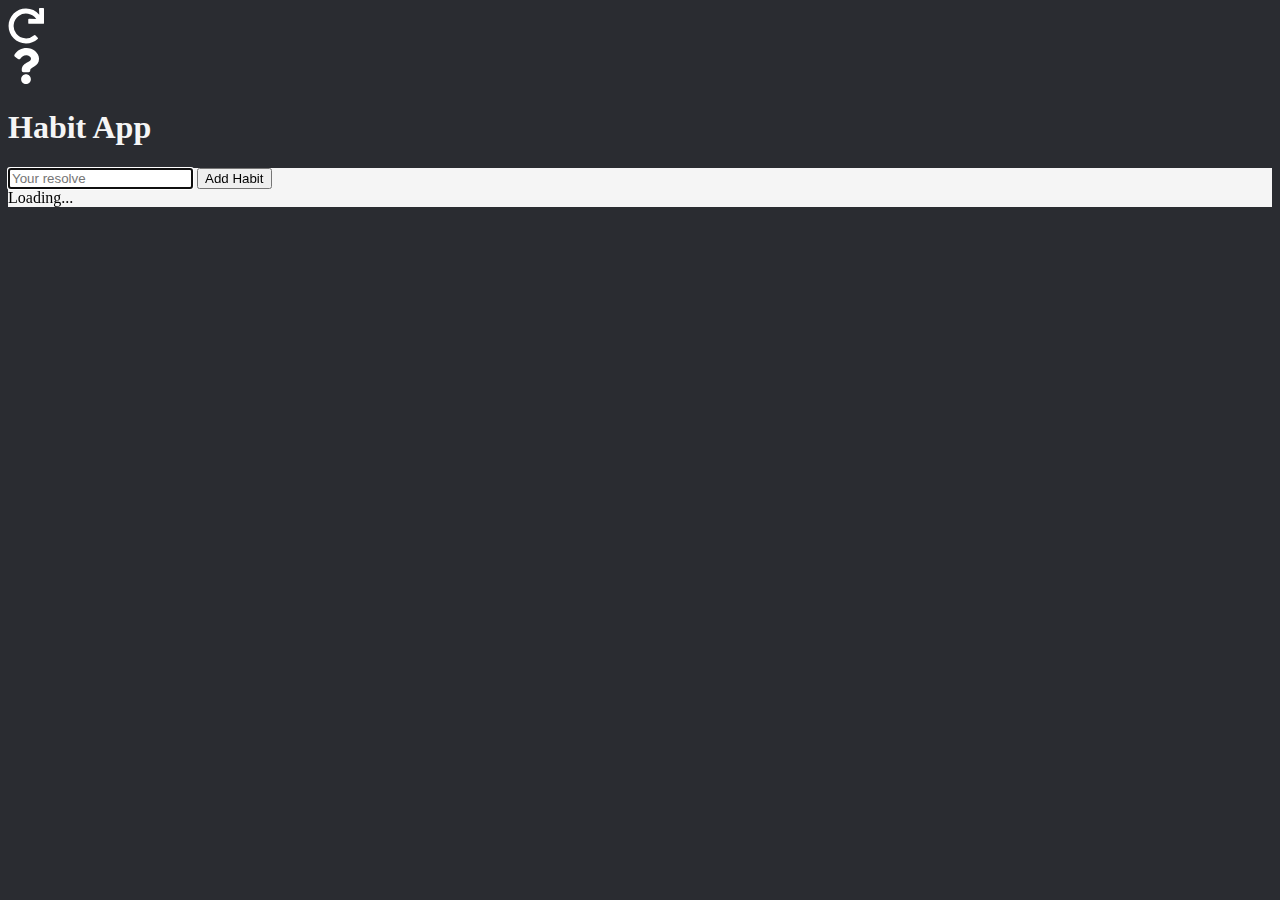
<file: Front-end/Debug/habit-app-pure-js/index.html>
<!DOCTYPE html>
<html>
  <head>
    <meta charset="utf-8" />
    <meta http-equiv="X-UA-Compatible" content="IE=edge" />
    <title>Habit App</title>
    <meta name="viewport" content="width=device-width, initial-scale=1" />
    <link
      href="https://cdn.jsdelivr.net/npm/bootstrap@5.1.3/dist/css/bootstrap.min.css"
      rel="stylesheet"
      integrity="sha384-1BmE4kWBq78iYhFldvKuhfTAU6auU8tT94WrHftjDbrCEXSU1oBoqyl2QvZ6jIW3"
      crossorigin="anonymous"
    />
    <link rel="stylesheet" href="main.css" />
  </head>
  <body>
    <div class="reset position-absolute top-0 start-0 mt-3 ms-md-5 ms-3">
      <img src="./img/redo-solid.svg" alt="" />
    </div>

    <div class="question position-absolute top-0 end-0 mt-3 me-md-5 me-3">
      <a href="question.html"><img src="./img/question-solid.svg" alt="" /></a>
    </div>

    <h1 class="text-center py-3">Habit App</h1>

    <div class="d-flex justify-content-center mt-3">
      <div class="border border-info px-3 py-4 rounded-3">
        <div class="d-flex justify-content-center">
          <input
            id="input"
            class="ms-2 px-1"
            type="text"
            placeholder="Your resolve"
          />
          <button class="btn btn-primary mx-2">Add Habit</button>
        </div>

        <div class="spinner d-flex justify-content-center mt-5 d-none">
          <div class="spinner-border" role="status">
            <span class="visually-hidden">Loading...</span>
          </div>
        </div>

        <div id="habits"></div>
      </div>
    </div>

    <script src="main.js" type="module"></script>
  </body>
</html>
</file>
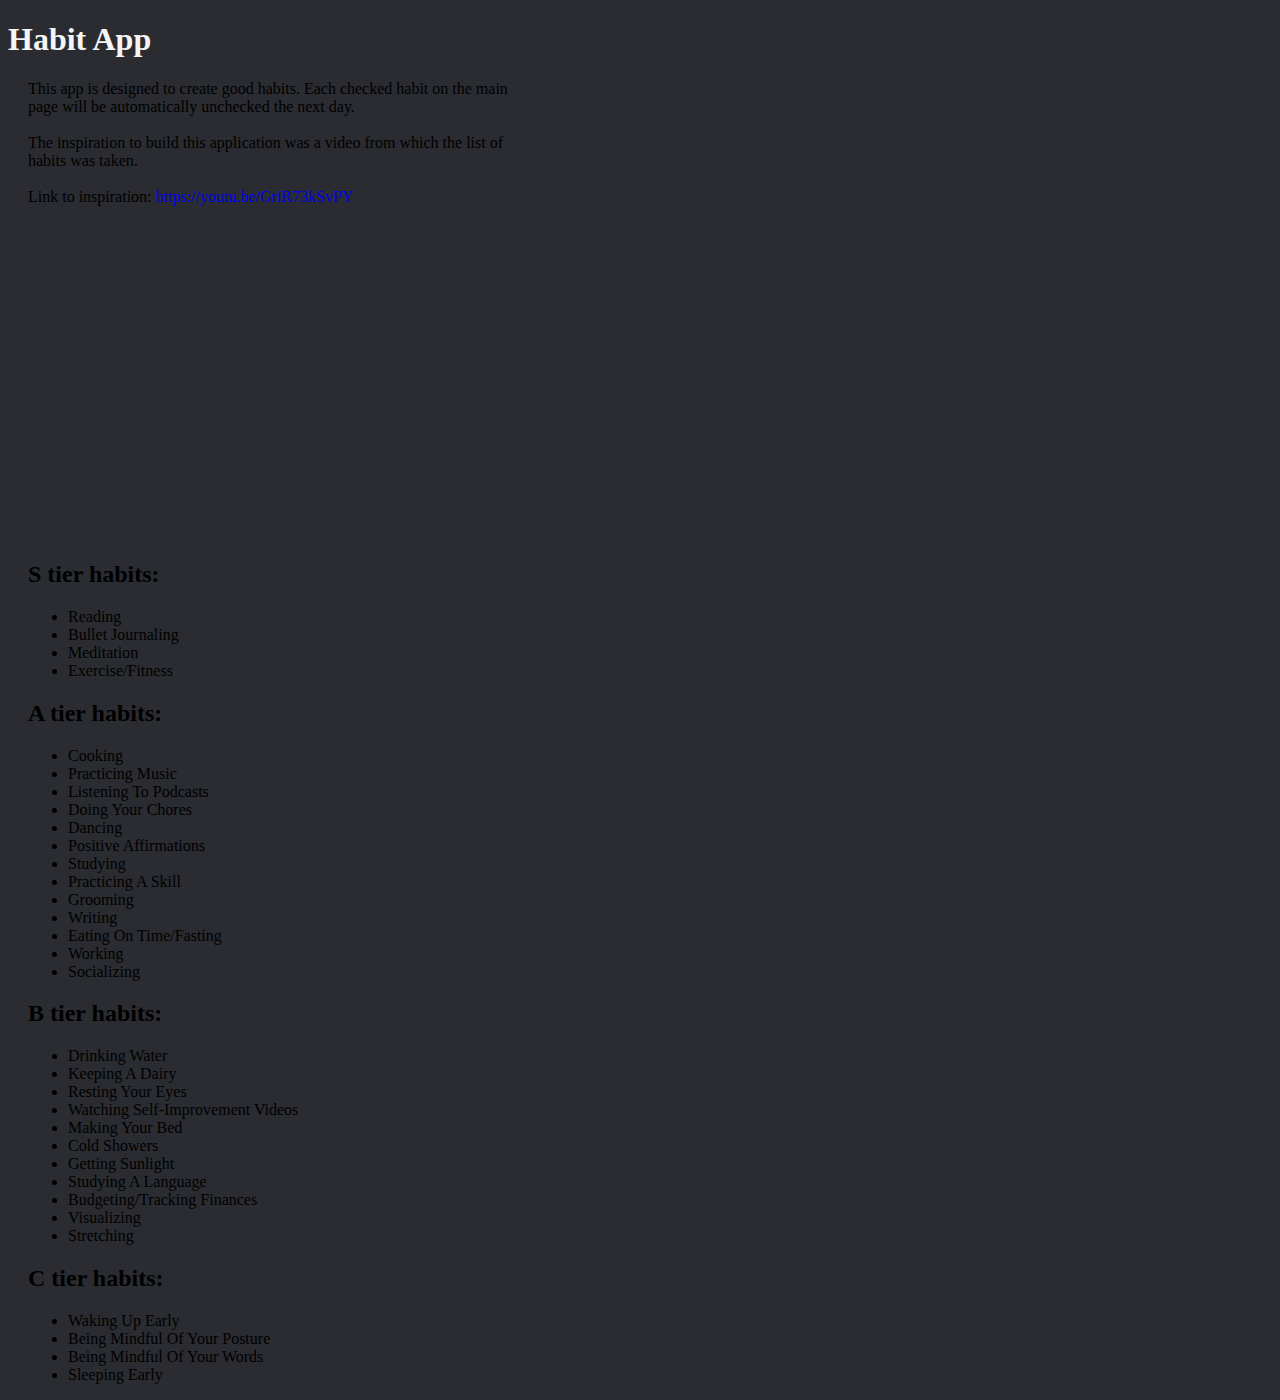
<file: Front-end/Debug/habit-app-pure-js/question.html>
<!DOCTYPE html>
<html>
  <head>
    <meta charset="utf-8" />
    <meta http-equiv="X-UA-Compatible" content="IE=edge" />
    <title>Habit App</title>
    <meta name="viewport" content="width=device-width, initial-scale=1" />
    <link
      href="https://cdn.jsdelivr.net/npm/bootstrap@5.1.3/dist/css/bootstrap.min.css"
      rel="stylesheet"
      integrity="sha384-1BmE4kWBq78iYhFldvKuhfTAU6auU8tT94WrHftjDbrCEXSU1oBoqyl2QvZ6jIW3"
      crossorigin="anonymous"
    />
    <link rel="stylesheet" href="main.css" />
  </head>
  <body>
    <a href="index.html"><h1 class="text-center py-3">Habit App</h1></a>

    <div class="container d-flex align-items-center flex-column mt-3 text-light text-start">
      <p>
        This app is designed to create good habits. Each checked habit on the main page will be
        automatically unchecked the next day.
        <br />
        <br />
        The inspiration to build this application was a video from which the list of habits was
        taken.
        <br />
        <br />
        Link to inspiration:
        <a href="https://youtu.be/GriR73kSvPY">https://youtu.be/GriR73kSvPY</a>
      </p>

      <p>
        <iframe
          width="480"
          height="315"
          src="https://www.youtube.com/embed/GriR73kSvPY"
          title="YouTube video player"
          frameborder="0"
          allow="accelerometer; autoplay; clipboard-write; encrypted-media; gyroscope; picture-in-picture"
          allowfullscreen
        ></iframe>
      </p>

      <div class="tier">
        <h2>S tier habits:</h2>
        <ul>
          <li>Reading</li>
          <li>Bullet Journaling</li>
          <li>Meditation</li>
          <li>Exercise/Fitness</li>
        </ul>
      </div>

      <div class="tier">
        <h2>A tier habits:</h2>
        <ul>
          <li>Cooking</li>
          <li>Practicing Music</li>
          <li>Listening To Podcasts</li>
          <li>Doing Your Chores</li>
          <li>Dancing</li>
          <li>Positive Affirmations</li>
          <li>Studying</li>
          <li>Practicing A Skill</li>
          <li>Grooming</li>
          <li>Writing</li>
          <li>Eating On Time/Fasting</li>
          <li>Working</li>
          <li>Socializing</li>
        </ul>
      </div>

      <div class="tier">
        <h2>B tier habits:</h2>
        <ul>
          <li>Drinking Water</li>
          <li>Keeping A Dairy</li>
          <li>Resting Your Eyes</li>
          <li>Watching Self-Improvement Videos</li>
          <li>Making Your Bed</li>
          <li>Cold Showers</li>
          <li>Getting Sunlight</li>
          <li>Studying A Language</li>
          <li>Budgeting/Tracking Finances</li>
          <li>Visualizing</li>
          <li>Stretching</li>
        </ul>
      </div>

      <div class="tier">
        <h2>C tier habits:</h2>
        <ul>
          <li>Waking Up Early</li>
          <li>Being Mindful Of Your Posture</li>
          <li>Being Mindful Of Your Words</li>
          <li>Sleeping Early</li>
        </ul>
      </div>
    </div>
  </body>
</html>
</file>
<file: Front-end/Debug/habit-app-pure-js/main.css>
body {
  background-color: #2a2c31;
}
a {
  text-decoration: none;
}
img {
  width: 36px;
  height: 36px;
  filter: invert(99%) sepia(62%) saturate(2%) hue-rotate(257deg) brightness(122%)
    contrast(100%);
}
h1 {
  color: whitesmoke;
}
.reset {
  cursor: pointer;
}
.border {
  background-color: whitesmoke !important;
}
.border-info {
  border-color: #41afc5 !important;
}

p {
  max-width: 480px;
  padding-left: 20px;
  padding-right: 20px;
}

.tier {
  width: 480px;
  padding-left: 20px;
  padding-right: 20px;
}

@media (max-width: 768px) {
  .tier {
    width: 100%;
  }

  iframe {
    width: 100%;
    height: auto;
  }
}
</file>
